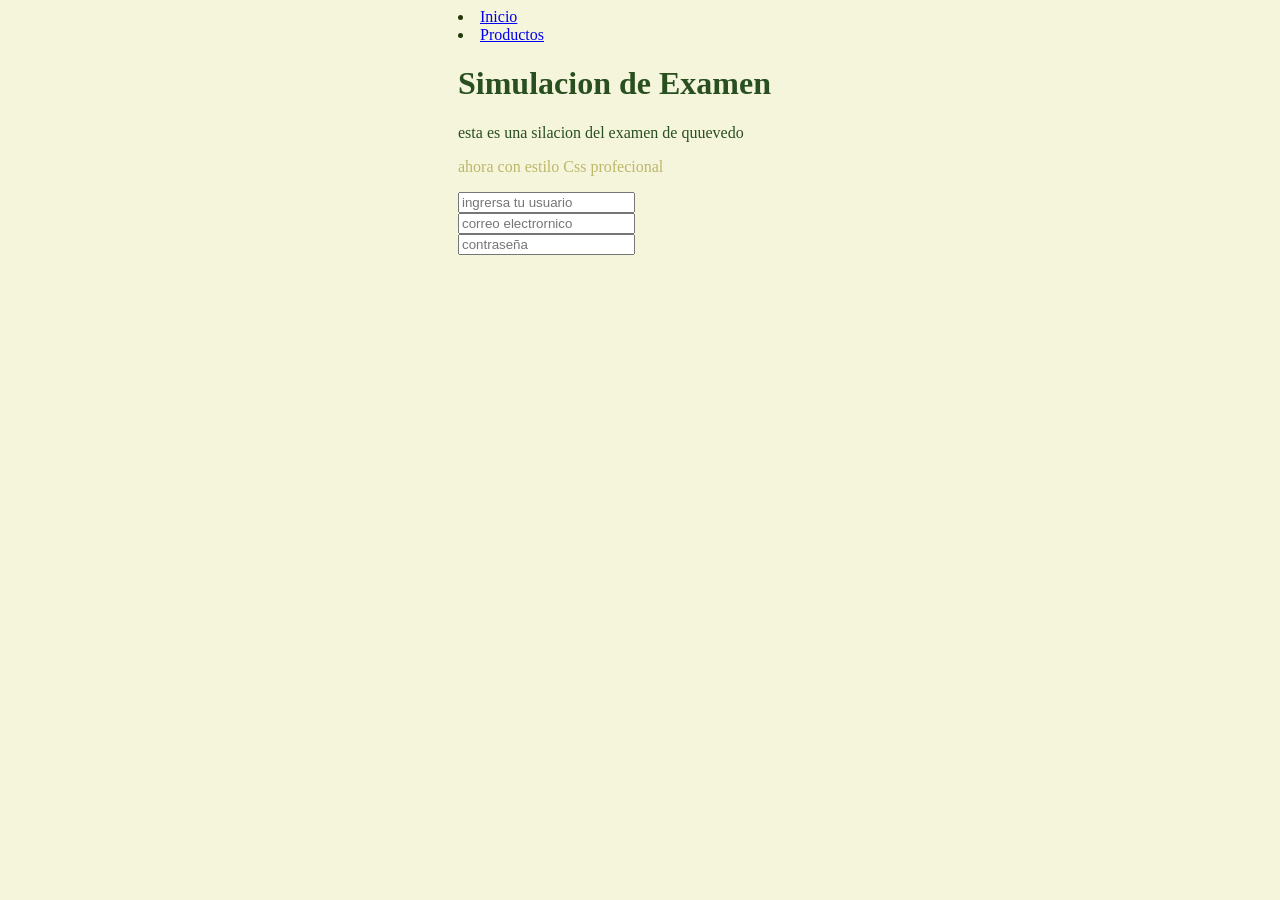
<file: index.html>
<!DOCTYPE html>
<html lang="en">
<head>
    <meta charset="UTF-8">
    <meta name="viewport" content="width=device-width, initial-scale=1.0">
    <title>Mi suimlacion</title>
    <link rel="stylesheet" href="style.css">
</head>
<body>
    
<div class="directorio">

    <li><a href="index.html">Inicio</a></li>
    <li><a href="producto.html">Productos</a></li>

</div>

    <h1>Simulacion de Examen</h1>
    <p>esta es una silacion del examen de quuevedo</p>
    <div class="estilo">

        <p>ahora con estilo Css profecional</p>

    </div>
<div class="formulario">    
<div>
    <form>

    <label>

            <input type="text" placeholder="ingrersa tu usuario">

    </label>

</form>
</div>

<div>

<form>
<label>
                <input type="text" placeholder="correo electrornico">
</label>
</form>

</div>

<div>

<form>
    <label>
                        <input type="password" placeholder="contraseña">
    </label>
</form>

</div>

</body>
</html>
</file>
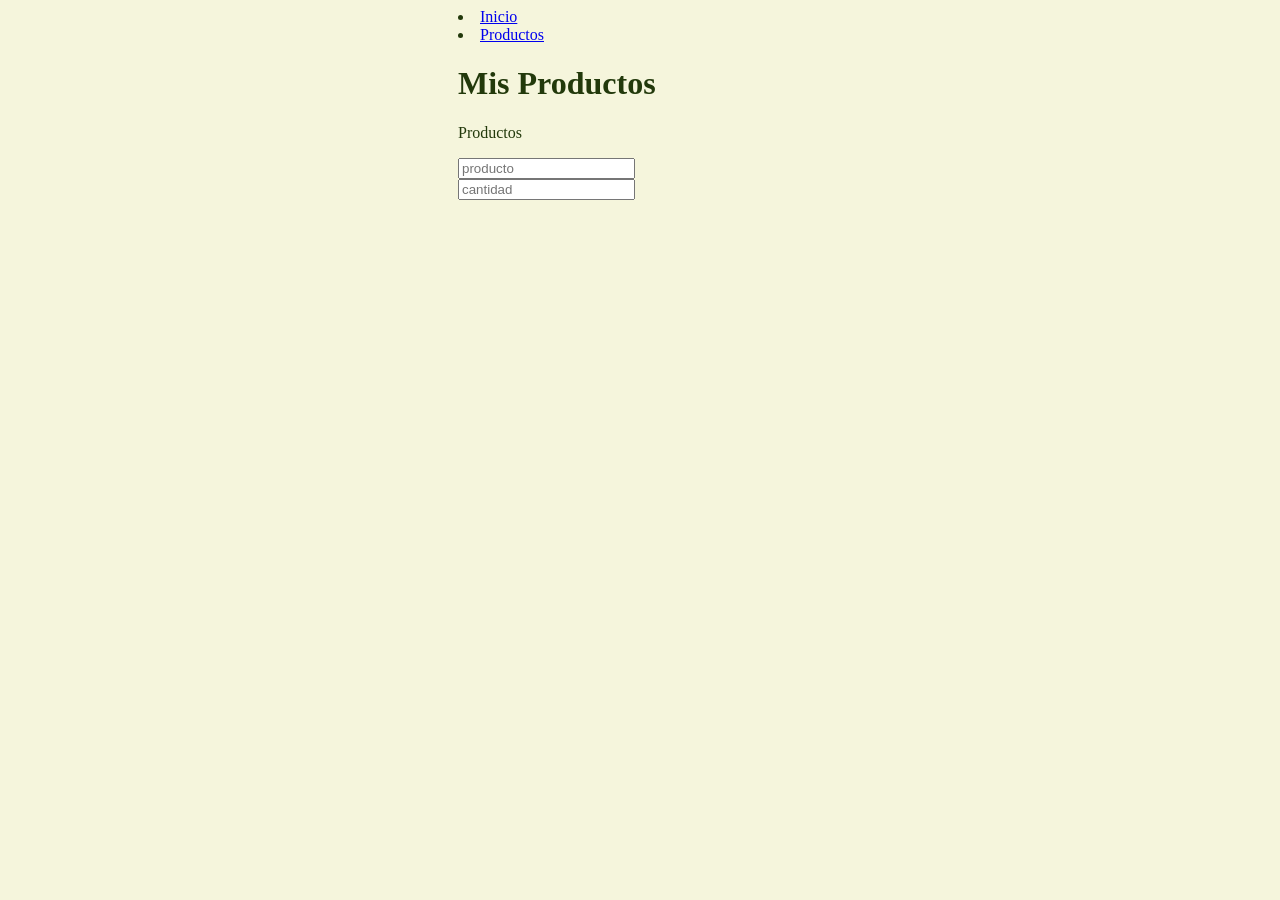
<file: producto.html>
<!DOCTYPE html>
<html lang="en">
<head>
    <meta charset="UTF-8">
    <meta name="viewport" content="width=device-width, initial-scale=1.0">
    <title>Document</title>
    <link rel="stylesheet" href="style.css">
</head>
<body>
    
<div class="directorio">

    <li><a href="index.html">Inicio</a></li>
    <li><a href="producto.html">Productos</a></li>

</div>

<div class="producto">

<h1>Mis Productos</h1>
<p>Productos</p>
</div>

<div class="Productos_venta">

<div>
    <label>
            <input type="text" placeholder="producto">
    </label>
</div>

<div>
    <label>
            <input type="number" placeholder="cantidad">
    </label>
</div>

</div>

</body>
</html>
</file>
<file: style.css>
body
{

color: rgb(41, 79, 32);
background-color: beige;
padding-left: 450px;

}

.estilo
{

    color: darkkhaki;

}

.producto
{

color: rgb(34, 57, 11);
background-color: beige;

}

.directorio
{

color: rgb(34, 57, 11);

}

.formulario
{

    border: solid color rgb(34, 57, 11) 3px;


}

.producto_ventas
{

border-color: black 5px ;

}
</file>
